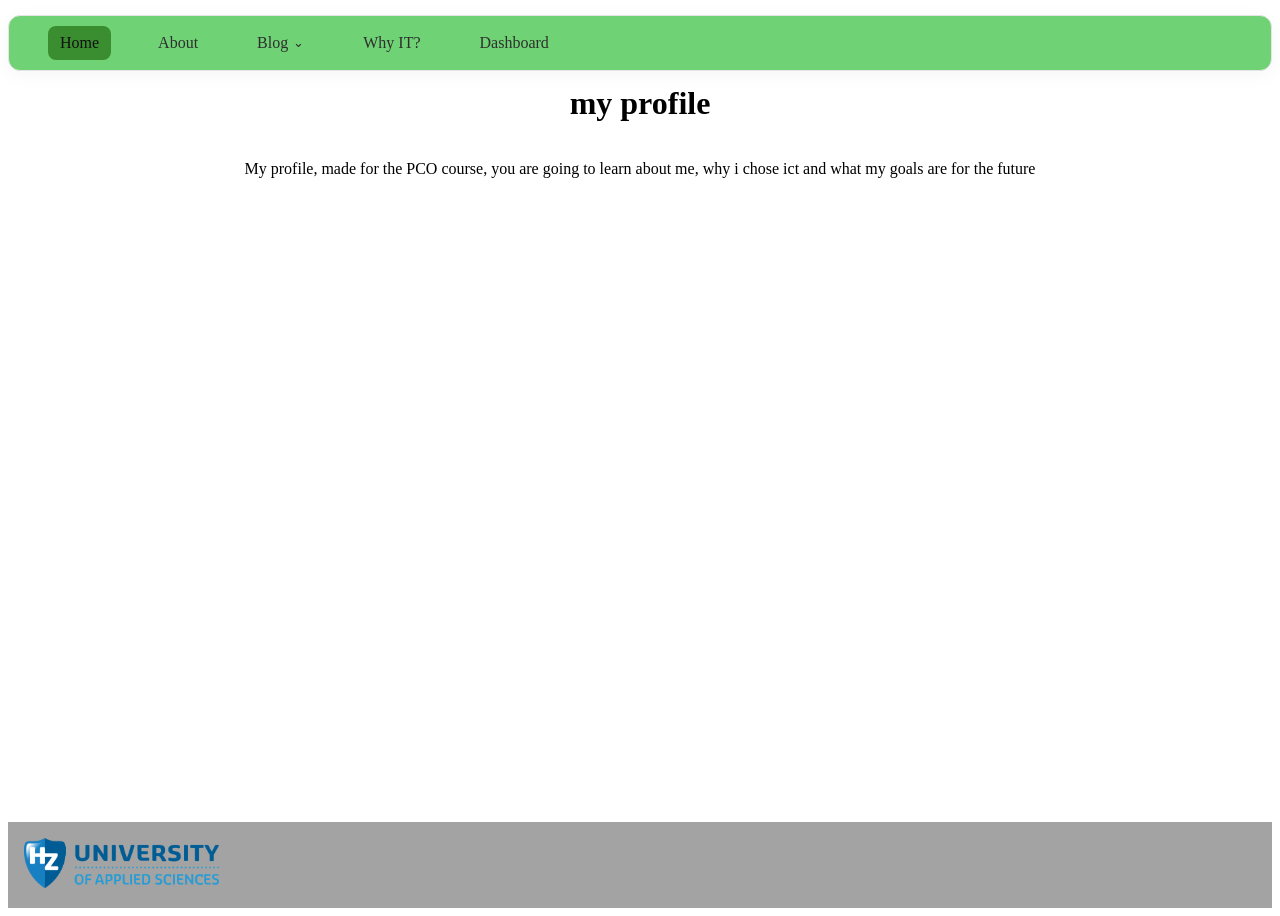
<file: index.html>
<!doctype html>
<html lang="en">
  <head>
    <meta charset="UTF-8" />
    <meta name="viewport" content="width-device-width" , initial-scale="1.0" />
    <title>my profile</title>
    <link rel="stylesheet" href="style.css" />
  </head>

  <body>
    <nav>
      <div class="nav-left">
        <a href="index.html" class="nav-link" style="background: #3a8e2f; color: #111;">Home</b>
        <a href="about.html" class="nav-link">About</a>
        <details class="nav-dropdown">
          <summary class="nav-link">
            Blog
            <span class="dropdown-arrow">⌄</span>
          </summary>
          <div class="dropdown-menu">
            <a href="/blog/posts-direction/direction.html">direction</a>
            <a href="/blog/posts-goals/goals.html">Goals</a>
          </div>
        </details>
        <a href="why-it.html" class="nav-link">Why IT?</a>
        <a href="dashboard.html" class="nav-link">Dashboard</a>
      </div>
    </nav>
    <h1>my profile</h1>
    <p>My profile, made for the PCO course, you are going to learn about me, why i chose ict and what my goals are for the future</p>
    <footer>
      <a href="https://hz.nl"><img src="/img/hzlogo_groot.png" /></a>
    </footer>
  </body>
</html>
</file>
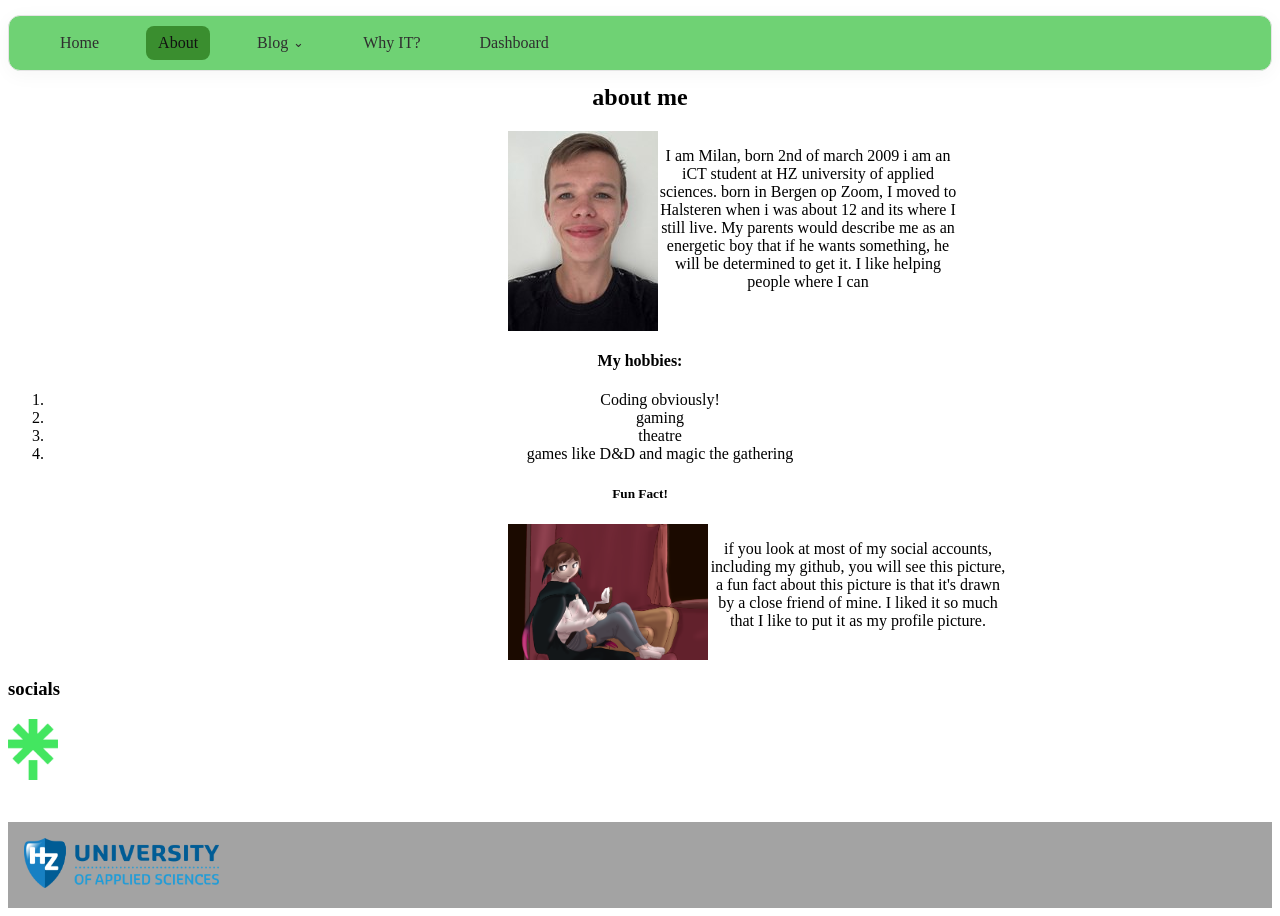
<file: about.html>
<!doctype html>
<html lang="en">
  <head>
    <meta charset="UTF-8" />
    <meta name="viewport" content="width-device-width" , initial-scale="1.0" />
    <title>about me</title>
    <link rel="stylesheet" href="style.css" />
    <link rel="stylesheet" href="img/images.css" />
  </head>

  <body>
    <nav>
      <div class="nav-left">
        <a href="index.html" class="nav-link">Home</a>
        <a
          href="/about.html"
          class="nav-link"
          style="background: #3a8e2f; color: #111"
          >About</a
        >

        <details class="nav-dropdown">
          <summary class="nav-link">
            Blog
            <span class="dropdown-arrow">⌄</span>
          </summary>

          <div class="dropdown-menu">
            <a href="/blog/posts-direction/direction.html">direction</a>
            <a href="/blog/posts-goals/goals.html">Goals</a>
          </div>
        </details>
        <a href="why-it.html" class="nav-link">Why IT?</a>
        <a href="dashboard.html" class="nav-link">Dashboard</a>
      </div>
    </nav>
    <main>
      <section>
        <h1>about me</h1>
        <div class="phototext">
          <img src="img/me.jpg" class="photo" />
          <p class="line">
            I am Milan, born 2nd of march 2009 i am an iCT student at HZ
            university of applied sciences. born in Bergen op Zoom, I moved to
            Halsteren when i was about 12 and its where I still live. My parents
            would describe me as an energetic boy that if he wants something, he
            will be determined to get it. I like helping people where I can
          </p>
        </div>
      </section>

      <section>
        <h4>My hobbies:</h4>
        <ol>
          <li style="justify-self: left">Coding obviously!</li>
          <li style="justify-self: left">gaming</li>
          <li style="justify-self: left">theatre</li>
          <li>games like D&D and magic the gathering</li>
        </ol>
      </section>
      <section>
        <h5>Fun Fact!</h5>
        <div class="phototext">
          <img src="img/pfp.png" class="photo" style="size: 50%; max-height: 200px; max-width: 200px;"/>
          <p class="line">
            if you look at most of my social accounts, including my github, you
            will see this picture, a fun fact about this picture is that it's
            drawn by a close friend of mine. I liked it so much that I like to
            put it as my profile picture.
          </p>
        </div>
      </section>

      <h3 class="left">socials</h3>
      <div class="icon">
        <a href="https://linktr.ee/milmil0203" target="_blank">
          <img src="img/linktree.png" alt="my linkedin" width="50px" />
        </a>
      </div>
    </main>
    <footer>
      <a href="https://hz.nl"><img src="img/hzlogo_groot.png" /></a>
    </footer>
  </body>
</html>
</file>
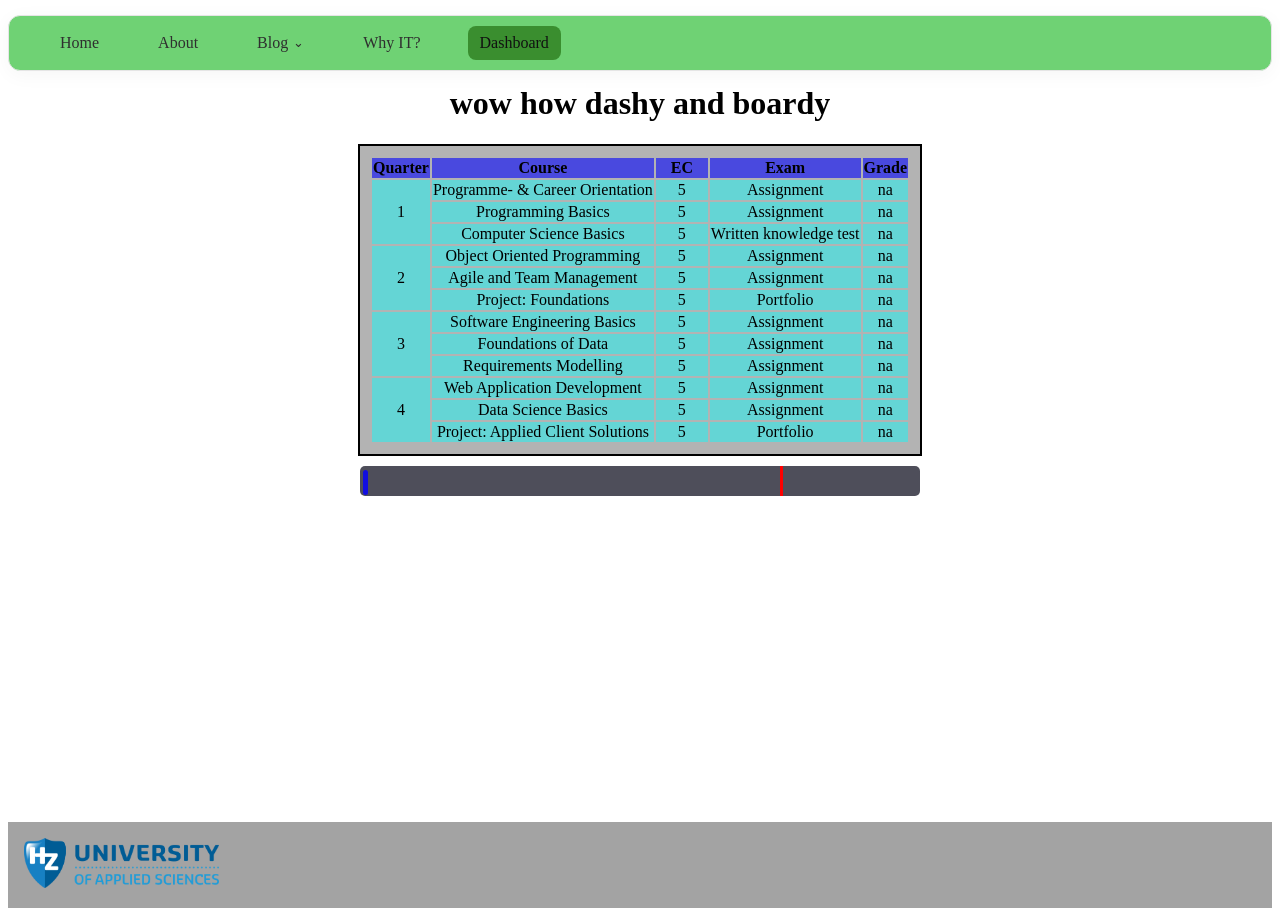
<file: dashboard.html>
<!doctype html>
<html lang="en">
  <head>
    <meta charset="UTF-8" />
    <meta name="viewport" content="width-device-width" , initial-scale="1.0" />
    <title>dashboard</title>
    <link rel="stylesheet" href="style.css" />
  </head>

  <body>
    <nav>
      <div class="nav-left">
        <a href="index.html" class="nav-link">Home</a>
        <a href="/about.html" class="nav-link">About</a>

        <details class="nav-dropdown">
          <summary class="nav-link">
            Blog
            <span class="dropdown-arrow">⌄</span>
          </summary>

          <div class="dropdown-menu">
            <a href="/blog/posts-direction/direction.html">direction</a>
            <a href="/blog/posts-goals/goals.html">Goals</a>
          </div>
        </details>
        <a href="why-it.html" class="nav-link">Why IT?</a>
        <a href="dashboard.html" class="nav-link" style="background: #3a8e2f; color: #111;">Dashboard</a>
      </div>
    </nav>
    <h1>wow how dashy and boardy</h1>

    <table>
      <tr class="header">
        <th>Quarter</th>
        <th>Course</th>
        <th>EC</th>
        <th>Exam</th>
        <th>Grade</th>
      </tr>
      <tr class="data">
        <td rowspan="3">1</td>
        <td>Programme- & Career Orientation</td>
        <td class="EC">5</td>
        <td>Assignment</td>
        <td>na</td>
      </tr>
      <tr class="data">
        <td>Programming Basics</td>
        <td class="EC">5</td>
        <td>Assignment</td>
        <td>na</td>
      </tr>
      <tr class="data">
        <td>Computer Science Basics</td>
        <td class="EC">5</td>
        <td>Written knowledge test</td>
        <td>na</td>
      </tr>
      <tr class="data">
        <td rowspan="3">2</td>
        <td>Object Oriented Programming</td>
        <td class="EC">5</td>
        <td>Assignment</td>
        <td>na</td>
      </tr>
      <tr class="data">
        <td>Agile and Team Management</td>
        <td class="EC">5</td>
        <td>Assignment</td>
        <td>na</td>
      </tr>
      <tr class="data">
        <td>Project: Foundations</td>
        <td class="EC">5</td>
        <td>Portfolio</td>
        <td>na</td>
      </tr>
      <tr class="data">
        <td rowspan="3">3</td>
        <td>Software Engineering Basics</td>
        <td class="EC">5</td>
        <td>Assignment</td>
        <td>na</td>
      </tr>
      <tr class="data">
        <td>Foundations of Data</td>
        <td class="EC">5</td>
        <td>Assignment</td>
        <td>na</td>
      </tr>
      <tr class="data">
        <td>Requirements Modelling</td>
        <td class="EC">5</td>
        <td>Assignment</td>
        <td>na</td>
      </tr>
      <tr class="data">
        <td rowspan="3">4</td>
        <td>Web Application Development</td>
        <td class="EC">5</td>
        <td>Assignment</td>
        <td>na</td>
      </tr>
      <tr class="data">
        <td>Data Science Basics</td>
        <td class="EC">5</td>
        <td>Assignment</td>
        <td>na</td>
      </tr>
      <tr class="data">
        <td>Project: Applied Client Solutions</td>
        <td class="EC">5</td>
        <td>Portfolio</td>
        <td>na</td>
      </tr>
    </table>
    <div class="outerbar">
      <div class="innerbar"></div>
      <div class="proline"></div>
    </div>
    <footer>
      <a href="https://hz.nl"><img src="/img/hzlogo_groot.png" /></a>
    </footer>
  </body>
</html>
</file>
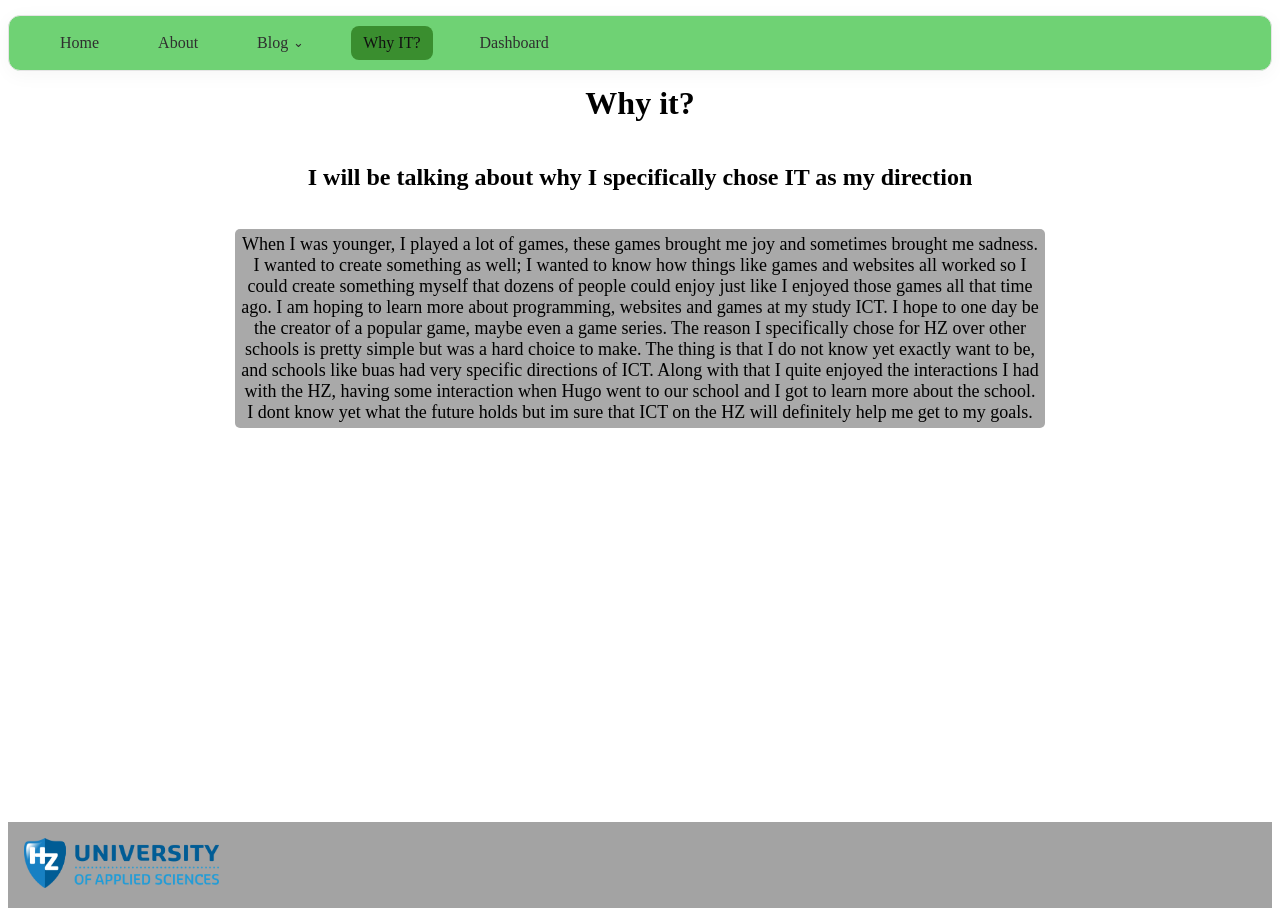
<file: why-it.html>
<!doctype html>
<html lang="en">
  <head>
    <meta charset="UTF-8" />
    <meta name="viewport" content="width-device-width" , initial-scale="1.0" />
    <title>Why it?</title>
    <link rel="stylesheet" href="style.css" />
  </head>

  <body>
    <nav>
      <div class="nav-left">
        <a href="index.html" class="nav-link">Home</a>
        <a href="/about.html" class="nav-link">About</a>

        <details class="nav-dropdown">
          <summary class="nav-link">
            Blog
            <span class="dropdown-arrow">⌄</span>
          </summary>

          <div class="dropdown-menu">
            <a href="/blog/posts-direction/direction.html">direction</a>
            <a href="/blog/posts-goals/goals.html">Goals</a>
          </div>
        </details>
        <a href="why-it.html" class="nav-link" style="background: #3a8e2f; color: #111;">Why IT?</a>
        <a href="dashboard.html" class="nav-link">Dashboard</a>
      </div>
    </nav>
    <h1>Why it?</h1>
    <h2>I will be talking about why I specifically chose IT as my direction</h2>
    <p class="bubble">
      When I was younger, I played a lot of games, these games brought me joy
      and sometimes brought me sadness. I wanted to create something as well; I
      wanted to know how things like games and websites all worked so I could
      create something myself that dozens of people could enjoy just like I
      enjoyed those games all that time ago. I am hoping to learn more about
      programming, websites and games at my study ICT. I hope to one day be the
      creator of a popular game, maybe even a game series. The reason I
      specifically chose for HZ over other schools is pretty simple but was a
      hard choice to make. The thing is that I do not know yet exactly want to
      be, and schools like buas had very specific directions of ICT. Along with
      that I quite enjoyed the interactions I had with the HZ, having some
      interaction when Hugo went to our school and I got to learn more about the
      school. I dont know yet what the future holds but im sure that ICT on the
      HZ will definitely help me get to my goals.
    </p>
    <footer>
      <a href="https://hz.nl"><img src="/img/hzlogo_groot.png" /></a>
    </footer>
  </body>
</html>
</file>
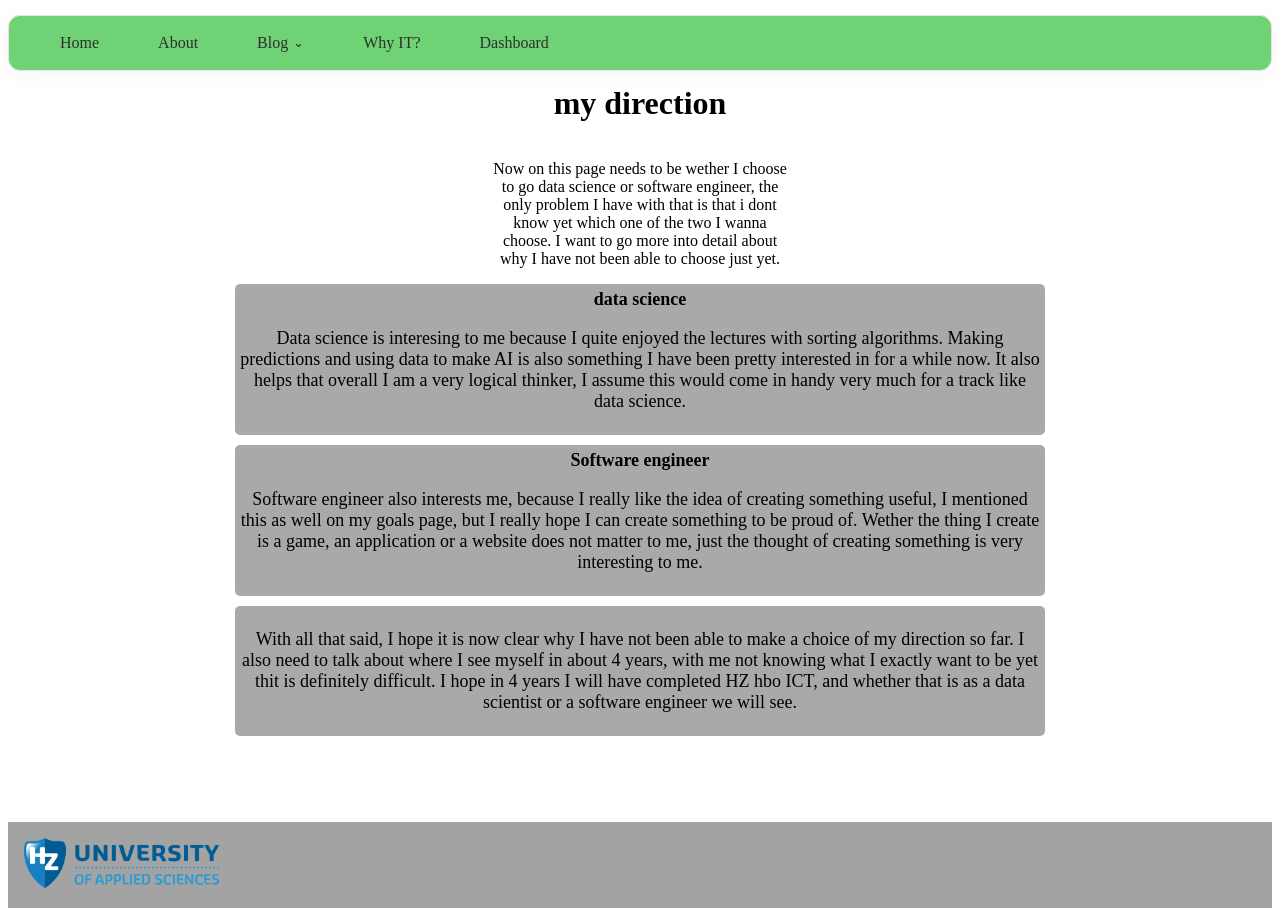
<file: blog/posts-direction/direction.html>
<!doctype html>
<html lang="en">
  <head>
    <meta charset="UTF-8" />
    <meta name="viewport" content="width-device-width" , initial-scale="1.0" />
    <title>direction</title>
    <link rel="stylesheet" href="/style.css" />
  </head>

  <body>
    <nav>
      <div class="nav-left">
        <a href="/index.html" class="nav-link">Home</a>
        <a href="/about.html" class="nav-link">About</a>

        <details class="nav-dropdown">
          <summary class="nav-link">
            Blog
            <span class="dropdown-arrow">⌄</span>
          </summary>

          <div class="dropdown-menu">
            <a href="/blog/posts-direction/direction.html" style="background: #3a8e2f; color: #111;">direction</a>
            <a href="/blog/posts-goals/goals.html">Goals</a>
          </div>
        </details>
        <a href="/why-it.html" class="nav-link">Why IT?</a>
        <a href="/dashboard.html" class="nav-link">Dashboard</a>
      </div>
    </nav>

    <h1>my direction</h1>
    <p style="max-width: 300px; align-self: center">
      Now on this page needs to be wether I choose to go data science or
      software engineer, the only problem I have with that is that i dont know
      yet which one of the two I wanna choose. I want to go more into detail
      about why I have not been able to choose just yet.
    </p>
    <section class="bubble">
      <b>data science</b>
      <p>
        Data science is interesing to me because I quite enjoyed the lectures
        with sorting algorithms. Making predictions and using data to make AI is
        also something I have been pretty interested in for a while now. It also
        helps that overall I am a very logical thinker, I assume this would come
        in handy very much for a track like data science.
      </p>
    </section>
    <section class="bubble" style="margin-top: 10px">
      <b
        style="
          border-bottom: 2px, rgb(58, 58, 58);
          border-color: rgb(58, 58, 58);
        "
        >Software engineer</b
      >
      <p>
        Software engineer also interests me, because I really like the idea of
        creating something useful, I mentioned this as well on my goals page,
        but I really hope I can create something to be proud of. Wether the
        thing I create is a game, an application or a website does not matter to
        me, just the thought of creating something is very interesting to me.
      </p>
    </section>
    <section style="border: 1px, rgb(81, 81, 81); margin-top: 10px; border-top: 2px;" class="bubble">
      <p>
        With all that said, I hope it is now clear why I have not been able to
        make a choice of my direction so far. I also need to talk about where I
        see myself in about 4 years, with me not knowing what I exactly want to
        be yet thit is definitely difficult. I hope in 4 years I will have
        completed HZ hbo ICT, and whether that is as a data scientist or a
        software engineer we will see.
      </p>
    </section>
    <footer>
      <a href="https://hz.nl"><img src="/img/hzlogo_groot.png" /></a>
    </footer>
  </body>
</html>
</file>
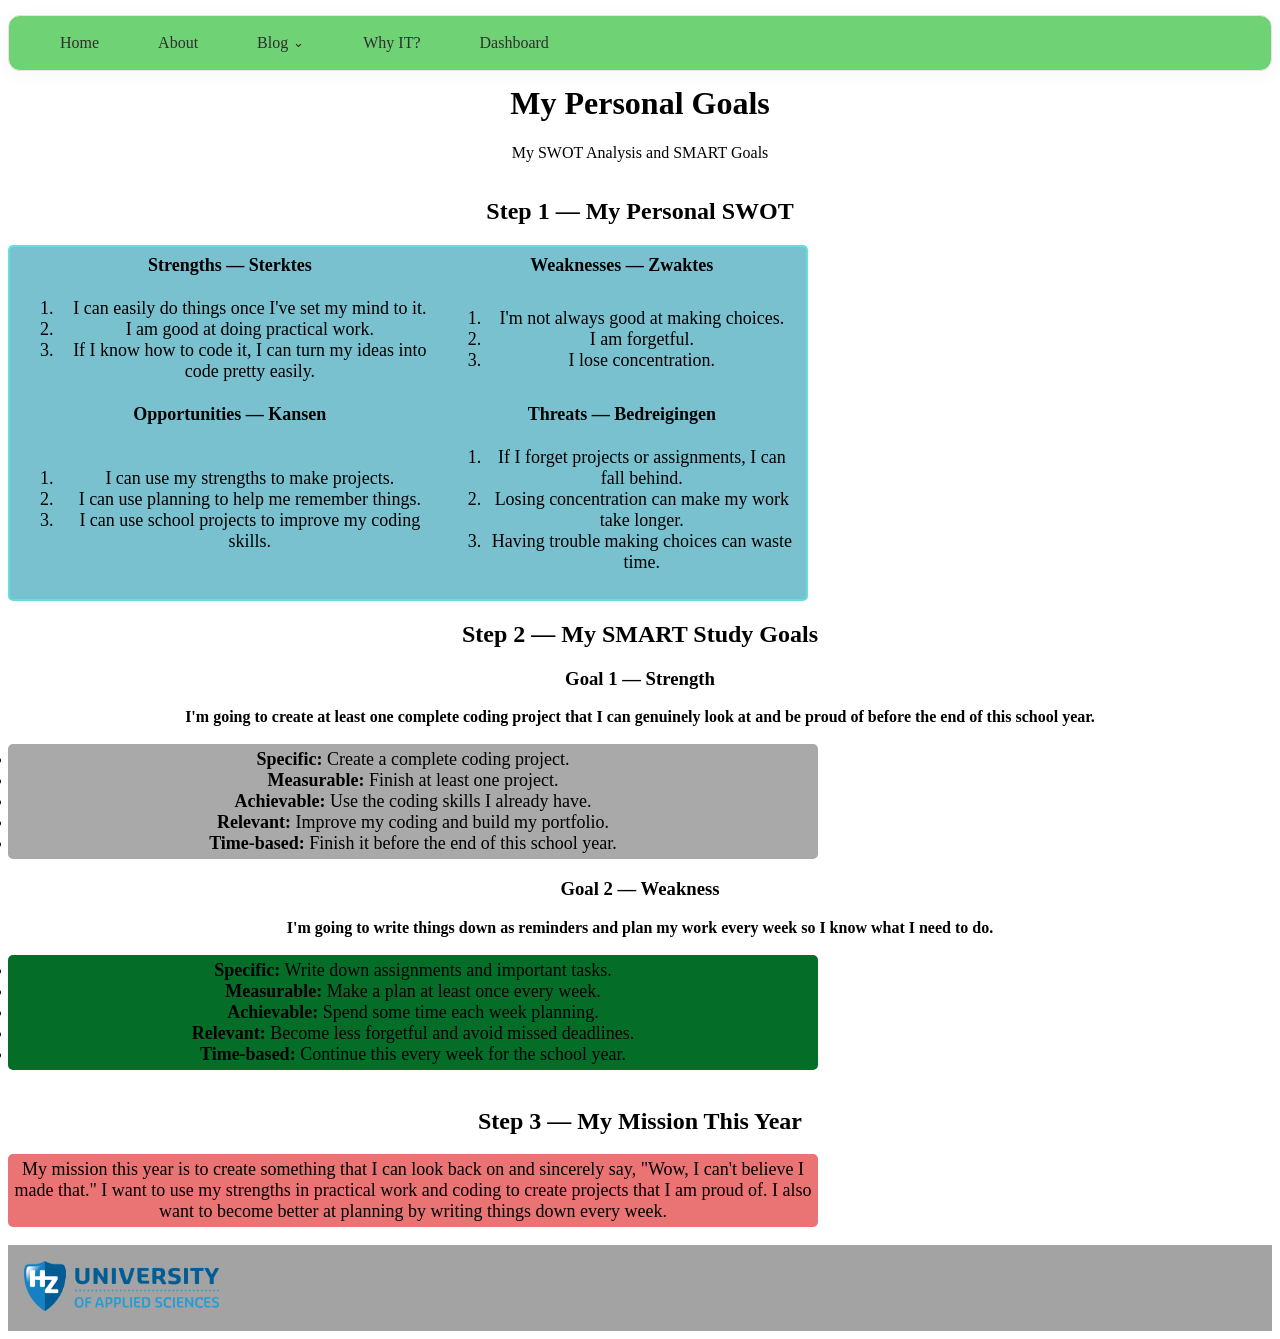
<file: blog/posts-goals/goals.html>
<!doctype html>
<html lang="en">
  <head>
    <meta charset="UTF-8" />
    <meta name="viewport" content="width-device-width" , initial-scale="1.0" />
    <title>goals</title>
    <link rel="stylesheet" href="/style.css" />
  </head>

  <body>
    <nav>
      <div class="nav-left">
        <a href="/index.html" class="nav-link">Home</a>
        <a href="/about.html" class="nav-link">About</a>

        <details class="nav-dropdown">
          <summary class="nav-link">
            Blog
            <span class="dropdown-arrow">⌄</span>
          </summary>

          <div class="dropdown-menu">
            <a href="/blog/posts-direction/direction.html">direction</a>
            <a href="/blog/posts-goals/goals.html" style="background: #3a8e2f; color: #111;">Goals</a>
          </div>
        </details>
        <a href="/why-it.html" class="nav-link">Why IT?</a>
        <a href="/dashboard.html" class="nav-link">Dashboard</a>
      </div>
    </nav>
    <header>
      <h1>My Personal Goals</h1>
      <p>My SWOT Analysis and SMART Goals</p>
    </header>

    <section>
      <h2>Step 1 — My Personal SWOT</h2>

      <table class="bubble" style="background-color: rgba(100, 183, 200, 0.859); border-color: rgb(100, 223, 223);">
        <tr>
          <th>Strengths — Sterktes</th>
          <th>Weaknesses — Zwaktes</th>
        </tr>

        <tr>
          <td>
            <ol>
              <li>I can easily do things once I've set my mind to it.</li>
              <li>I am good at doing practical work.</li>
              <li>
                If I know how to code it, I can turn my ideas into code pretty
                easily.
              </li>
            </ol>
          </td>

          <td>
            <ol>
              <li>I'm not always good at making choices.</li>
              <li>I am forgetful.</li>
              <li>I lose concentration.</li>
            </ol>
          </td>
        </tr>

        <tr>
          <th>Opportunities — Kansen</th>
          <th>Threats — Bedreigingen</th>
        </tr>

        <tr>
          <td>
            <ol>
              <li>I can use my strengths to make projects.</li>
              <li>I can use planning to help me remember things.</li>
              <li>I can use school projects to improve my coding skills.</li>
            </ol>
          </td>

          <td>
            <ol>
              <li>If I forget projects or assignments, I can fall behind.</li>
              <li>Losing concentration can make my work take longer.</li>
              <li>Having trouble making choices can waste time.</li>
            </ol>
          </td>
        </tr>
      </table>
    </section>

    <section>
      <h2>Step 2 — My SMART Study Goals</h2>

      <div>
        <h3>Goal 1 — Strength</h3>

        <p><b>
          I'm going to create at least one complete coding project that I can
          genuinely look at and be proud of before the end of this school year.
        </b></p>

        <ul class="bubble">
          <li><b>Specific:</b> Create a complete coding project.</li>
          <li><b>Measurable:</b> Finish at least one project.</li>
          <li><b>Achievable:</b> Use the coding skills I already have.</li>
          <li><b>Relevant:</b> Improve my coding and build my portfolio.</li>
          <li>
            <b>Time-based:</b> Finish it before the end of this school year.
          </li>
        </ul>
      </div>

      <div class="goal">
        <h3>Goal 2 — Weakness</h3>

        <p><b>
          I'm going to write things down as reminders and plan my work every
          week so I know what I need to do.
        </b></p>

        <ul class="bubble" style="background-color: rgb(4, 110, 41);">
          <li><b>Specific:</b> Write down assignments and important tasks.</li>
          <li><b>Measurable:</b> Make a plan at least once every week.</li>
          <li><b>Achievable:</b> Spend some time each week planning.</li>
          <li>
            <b>Relevant:</b> Become less forgetful and avoid missed deadlines.
          </li>
          <li>
            <b>Time-based:</b> Continue this every week for the school year.
          </li>
        </ul>
      </div>
    </section>

    <section>
      <h2>Step 3 — My Mission This Year</h2>

      <div class="goal">
        <p class="bubble" style="background-color: rgb(234, 115, 115);">
          My mission this year is to create something that I can look back on
          and sincerely say, "Wow, I can't believe I made that." I want to use
          my strengths in practical work and coding to create projects that I am
          proud of. I also want to become better at planning by writing things
          down every week.
        </p>
      </div>
    </section>

    <footer>
      <a href="https://hz.nl"><img src="/img/hzlogo_groot.png" /></a>
    </footer>
  </body>
</html>
</file>
<file: style.css>
body {
  background-color: white;
  text-align: center;
  color: rgb(0, 0, 0);
  display: flex;
  flex-direction: column;
  min-height: 100vh;
}
a:hover {
  text-decoration: underline;
}
/*navbar*/
nav {
  position: sticky;
  top: 15px;
  z-index: 100;

  display: flex;
  align-items: center;
  justify-content: space-between;

  padding: 10px 14px;

  background: rgba(86, 202, 92, 0.85);
  border: 1px solid #e5e5e5;
  border-radius: 12px;

  backdrop-filter: blur(10px);
  -webkit-backdrop-filter: blur(10px);

  box-shadow: 0 4px 20px rgba(0, 0, 0, 0.04);
}
.nav-left {
  display: flex;
  align-items: center;
  gap: 10px;
}
.nav-link {
  display: flex;
  align-items: center;

  padding: 8px 12px;

  color: #2f2f2f;
  text-decoration: none;

  border-radius: 8px;

  transition:
    background 0.15s ease,
    color 0.15s ease;
}
.nav-link:hover {
  background: #3a8e2f;
  color: #111;
}
nav > .nav-left > a {
  color: #2f2f2f;
  text-decoration: none;
  margin-left: 25px;
  transition: color 0.2s;
}

/*dropdown menu*/
.nav-dropdown {
  position: relative;
}
.nav-dropdown[open] > summary {
  background: #3a8e2f;
  color: #111;
}

.nav-dropdown summary {
  display: flex;
  align-items: center;
  gap: 5px;
  margin-left: 25px;
  color: #2f2f2f;
  list-style: none;
  cursor: pointer;
}
.nav-dropdown summary::-webkit-details-marker {
  display: none;
}
.dropdown-arrow {
  font-size: 0.8em;
  transition: transform 0.2s ease;
}
.nav-dropdown[open] .dropdown-arrow {
  transform: rotate(180deg);
}
.dropdown-menu {
  position: absolute;
  top: calc(100% + 8px);
  left: 0;

  width: 180px;
  padding: 6px;

  background: rgba(86, 202, 92, 0.85);
  border: 1px solid #e5e5e5;
  border-radius: 10px;

  box-shadow: 0 10px 25px rgba(0, 0, 0, 0.08);

  z-index: 1000;
}
.dropdown-menu a {
  display: flex;
  align-items: center;

  width: 100%;
  padding: 9px 11px;

  color: #444;
  text-decoration: none;
  text-align: left;

  border-radius: 7px;
  box-sizing: border-box;

  transition:
    background 0.15s ease,
    color 0.15s ease;
}
.dropdown-menu a:hover {
  background: #3a8e2f;
  color: #111;
}

/*table*/
table {
  border: 2px solid black;
  padding: 10px;
  background-color: rgb(179, 179, 179);
  display: flex;
  justify-self: center;
  max-width: 50%;
  align-self: center;
}

.header {
  background-color: rgba(0, 0, 255, 0.589);
}

.data {
  box-sizing: border-box;
  background-color: rgba(0, 255, 255, 0.442);
}
.EC {
  width: 50px;
}

/*progress bar*/
.outerbar {
  position: relative;
  width: 100%;
  background-color: rgb(78, 78, 90);
  height: 30px;
  max-width: 560.91px;
  align-self: center;
  display: flex;
  justify-self: center;
  margin-top: 10px;
  border-radius: 5px;
  overflow: hidden;
}
.innerbar {
  background-color: rgb(17, 14, 224);
  width: 1%;
  align-self: center;
  display: flex;
  justify-self: left;
  height: 25px;
  margin-top: 2.5px;
  border-radius: 5px;
  margin-left: 3px;
  max-width: 560.91;
}

.proline {
  background-color: red;
  position: absolute;
  margin-left: 420.6825px;
  top: 0;
  height: 100%;
  width: 3px;
}

/*footer*/
/* Footer */
footer {
  margin-top: auto;
  display: flex;
  align-items: center;
  padding: 1rem;
  background-color: rgb(163, 163, 163);
  width: 100%;
  box-sizing: border-box;
}

footer img {
  width: auto;
  height: 50px;
  margin-left: auto;
}
/*--*/
video {
  max-width: 1000px;
  display: flex;
  align-self: center;
}
ol {
  display: flexbox;
  flex-direction: row;
  justify-content: left;
  justify-self: center;
}
.bubble {
  border-radius: 5px;
  border-color: darkgrey;
  background-color: darkgray;
  border-width: 2px;
  box-shadow: black;
  max-width: 800px;
  align-self: center;
  padding: 5px;
  font-size: large;
  justify-self: center;
}
</file>
<file: img/images.css>
.icon {
    width: 100px;
    height: 50px;
    display: flex;
    justify-content: flex-start;
}
.ul {
    list-style-type: none;
    display: block;
}
.left{
    text-align: left;
    max-width: 50px;
    display: flexbox;
    justify-self: left;
}
.photo{
    height:auto;
    width: auto;
    margin-left: 500px;
}
.phototext{
    display: flex;
    flex-direction: row;
}
.line{
    text-wrap-mode: wrap;
    word-wrap: normal;
    text-wrap-style: pretty;
    max-width: 300px;
    width: 300px;
    display: flex;
}
</file>
